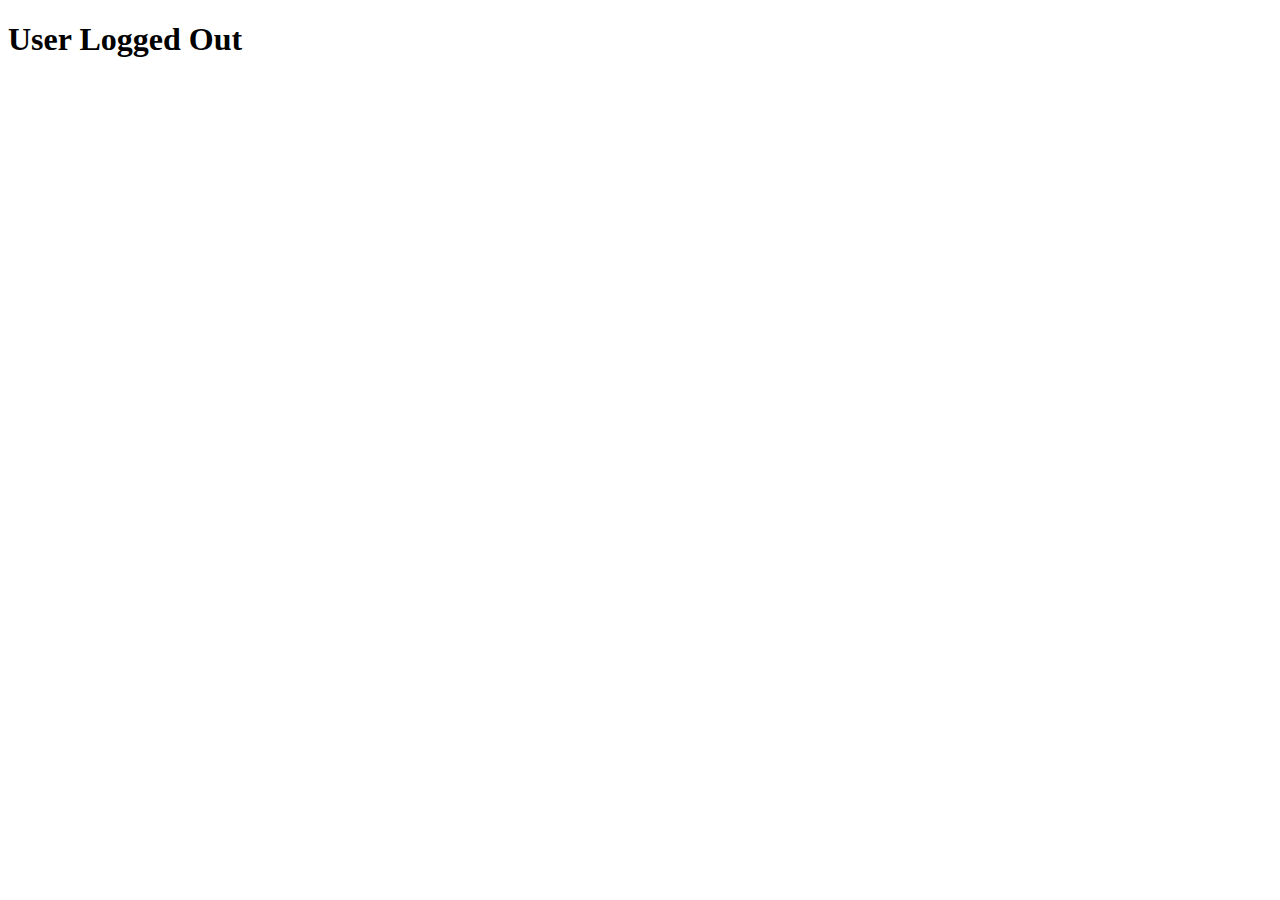
<file: logout.html>
<!DOCTYPE html>
<html lang="en">
  <head>
    <meta charset="UTF-8" />
    <meta name="viewport" content="width=device-width, initial-scale=1.0" />
    <title>Log out</title>
  </head>
  <body>
    <h1>User Logged Out</h1>
  </body>
</html>
</file>
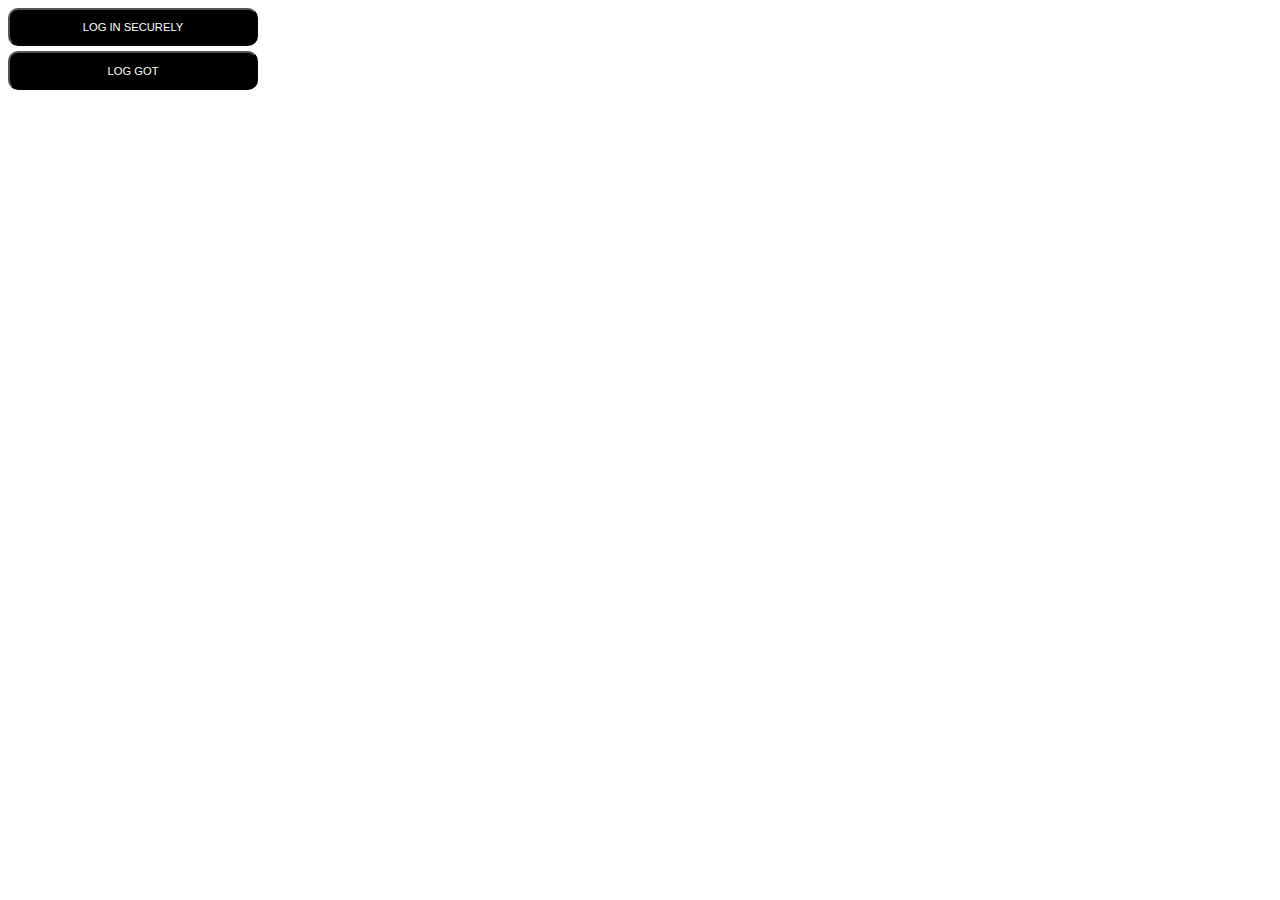
<file: register.html>
<!DOCTYPE html>
<html lang="en">
  <head>
    <link rel="stylesheet" href="styles1.css" />
    <meta charset="UTF-8" />
    <meta name="viewport" content="width=device-width, initial-scale=1.0" />
    <title>Log In</title>
  </head>
  <body>
    <div>
      <button class="btn" onclick="connect()">Log In Securely</button>
      <button class="btn" onclick="logout()">Log Got</button>
    </div>
    <script
      src="https://cdn.ethers.io/lib/ethers-5.2.umd.min.js"
      type="application/javascript"
    ></script>

    <script src="./node_modules/@arcana/auth/dist/standalone/auth.umd.js"></script>
    <script src="./main.js"></script>
     
  </body>
</html>
</file>
<file: styles1.css>
.btn{
    display: block;
    background-color: black;
    color: white;
    padding: 1em 2em;
    font-size: 0.7rem;
    text-transform: uppercase;
    cursor: pointer;
    width: 250px;
    margin-bottom: 5px;
    text-align: center;
    overflow-wrap: break-word;
    border-radius: 10px;

}
</file>
